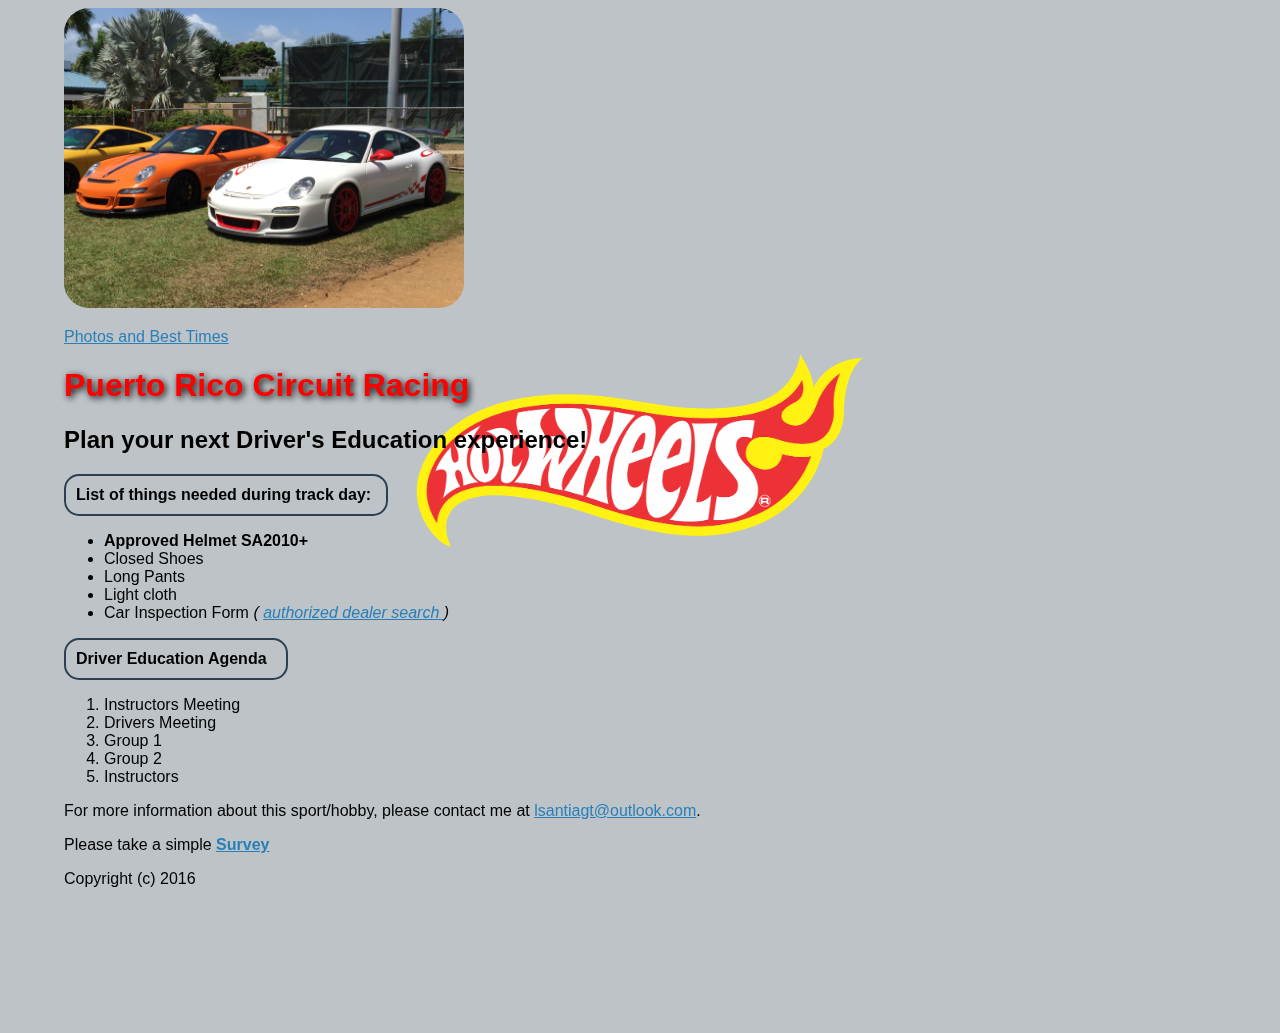
<file: index.html>
<!DOCTYPE html>
<html>
  <head>
    <meta charset="utf-8">
    <title>Luis Santiago Hobby Site</title>
    <link rel="stylesheet" href="styles.css" media="screen" title="no title" >
  </head>
  <body>
    <div id="Header">
    <img src="images/porchegt3rs.JPG" height="300" width="400" alt="Porsche Images Banner of Page">

      <p><a href="photos.html">Photos and Best Times</a></p>

  </div>
  <div id="DEExperience">
    <h1>Puerto Rico Circuit Racing</h1>
    <h2>Plan your next Driver's Education experience!</h2>
    <p id="things">  List of things needed during track day:</p>
    <ul>
    	<li id="bold">Approved Helmet SA2010+</li>
    	<li>Closed Shoes</li>
    	<li>Long Pants</li>
    	<li>Light cloth</li>
    	<li>Car Inspection Form <em>( <a href="https://www.google.com.pr" target="_blank"> authorized dealer search </a>)</em> </li>
    </ul>
    <p id="agenda">Driver Education Agenda</p>
    <ol>
    	 <li>Instructors Meeting</li>
    	 <li>Drivers Meeting</li>
    	 <li>Group 1</li>
    	 <li>Group 2</li>
    	 <li>Instructors</li>
    </ol>
    <p>For more information about this sport/hobby, please contact me at <a href="mailto:lsantiagt@outlook.com"> lsantiagt@outlook.com</a>.</p>
    <p>Please take a simple <a href="survey.html"><strong> Survey </strong></a> </p>
  </div>
   <footer >
            <p>Copyright (c) 2016</p>
   </footer>
  </body>
</html>
</file>
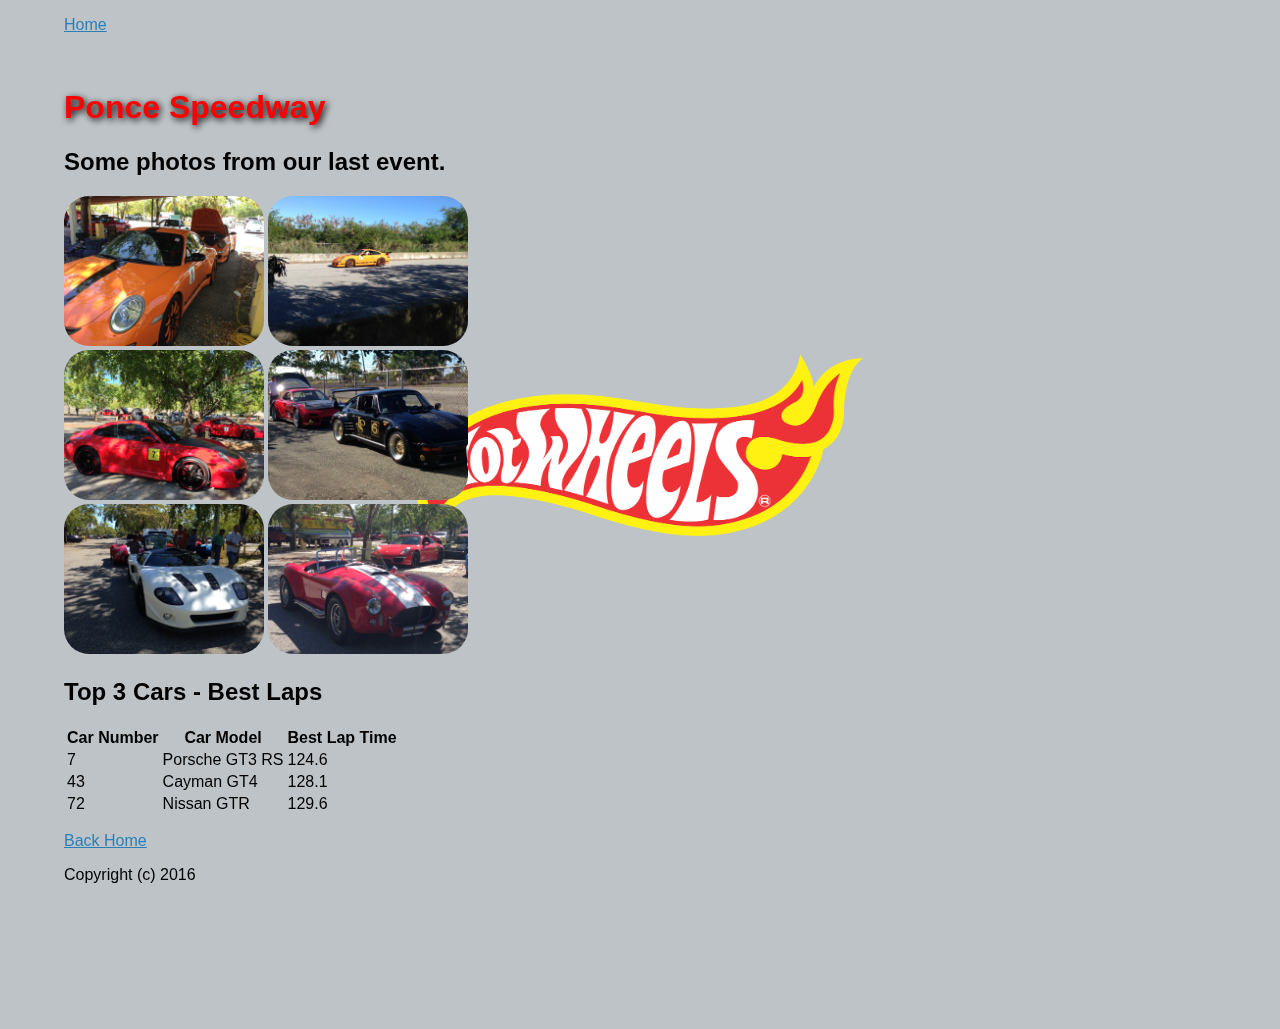
<file: photos.html>
<!DOCTYPE html>
<html>
  <head>
    <meta charset="utf-8">
    <title>Luis Santiago Hobby Site</title>
    <link rel="stylesheet" href="styles.css" media="screen" title="no title" >
  </head>
  <body>
      <p><a href="index.html">Home</a></p>
      <br>
      <h1>Ponce Speedway</h1>
      <h2>Some photos from our last event.</h2>
      <img src="images/IMG_1185.JPG" height="150" width="200" alt="Pit Photo">
      <img src="images/IMG_1220.JPG" height="150" width="200" alt="Track Photo">
      <br>
      <img src="images/IMG_2356.JPG" height="150" width="200" alt="911 Photo">
      <img src="images/IMG_2357.JPG" height="150" width="200" alt="Porsche Photo" >
      <br>
      <img src="images/IMG_2359.JPG" height="150" width="200" alt="Race Car">
      <img src="images/IMG_2360.JPG" height="150" width="200" alt="Cobra Photo">
      <br>
      <h2>Top 3 Cars - Best Laps</h2>
      <table >


      <tr>
        <th>Car Number</th>
        <th>Car Model</th>
        <th>Best Lap Time</th>
      </tr>
      <tr>
        <td>7</td>
        <td>Porsche GT3 RS</td>
        <td>124.6</td>
      </tr>
      <tr>
        <td>43</td>
        <td>Cayman GT4</td>
        <td>128.1</td>
      </tr><tr>
        <td>72</td>
        <td>Nissan GTR</td>
        <td>129.6</td>
      </tr>
        </table>
        <p><a href="index.html">Back Home</a></p>
        <footer>
                 <p>Copyright (c) 2016</p>
        </footer>
  </body>
</html>
</file>
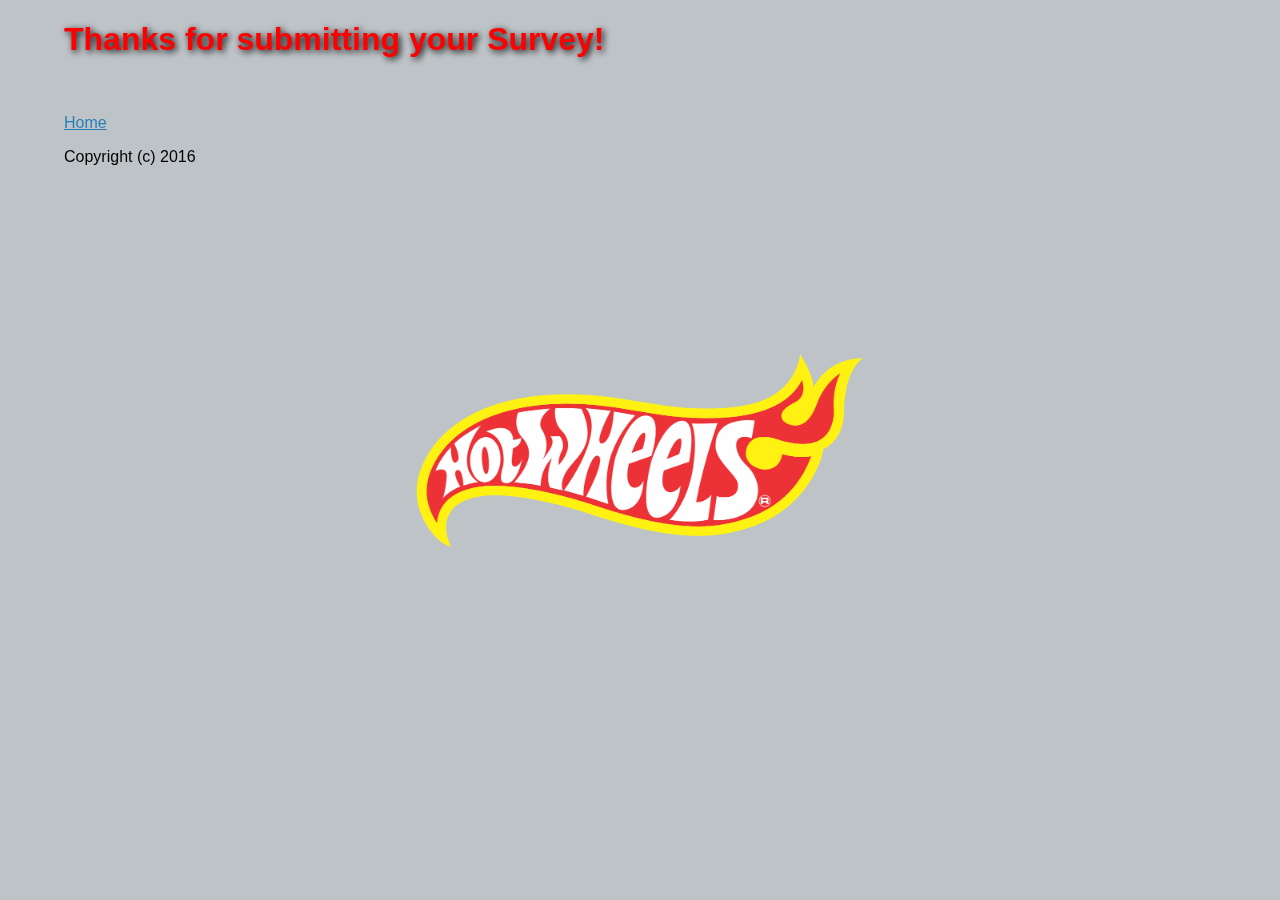
<file: success.html>
<!DOCTYPE html>
<html lang="en">
  <head>
  	<meta charset="UTF-8">
	  <title>Document</title>
	  <link rel="stylesheet" href="styles.css" media="screen" title="no title" >
  </head>
  <body>
    <h1> Thanks for submitting your Survey!</h1>	<br>
    <p><a href="index.html">Home</a></p>
    <footer>
				 <p>Copyright (c) 2016</p>
    </footer>
 </body>
</html>
</file>
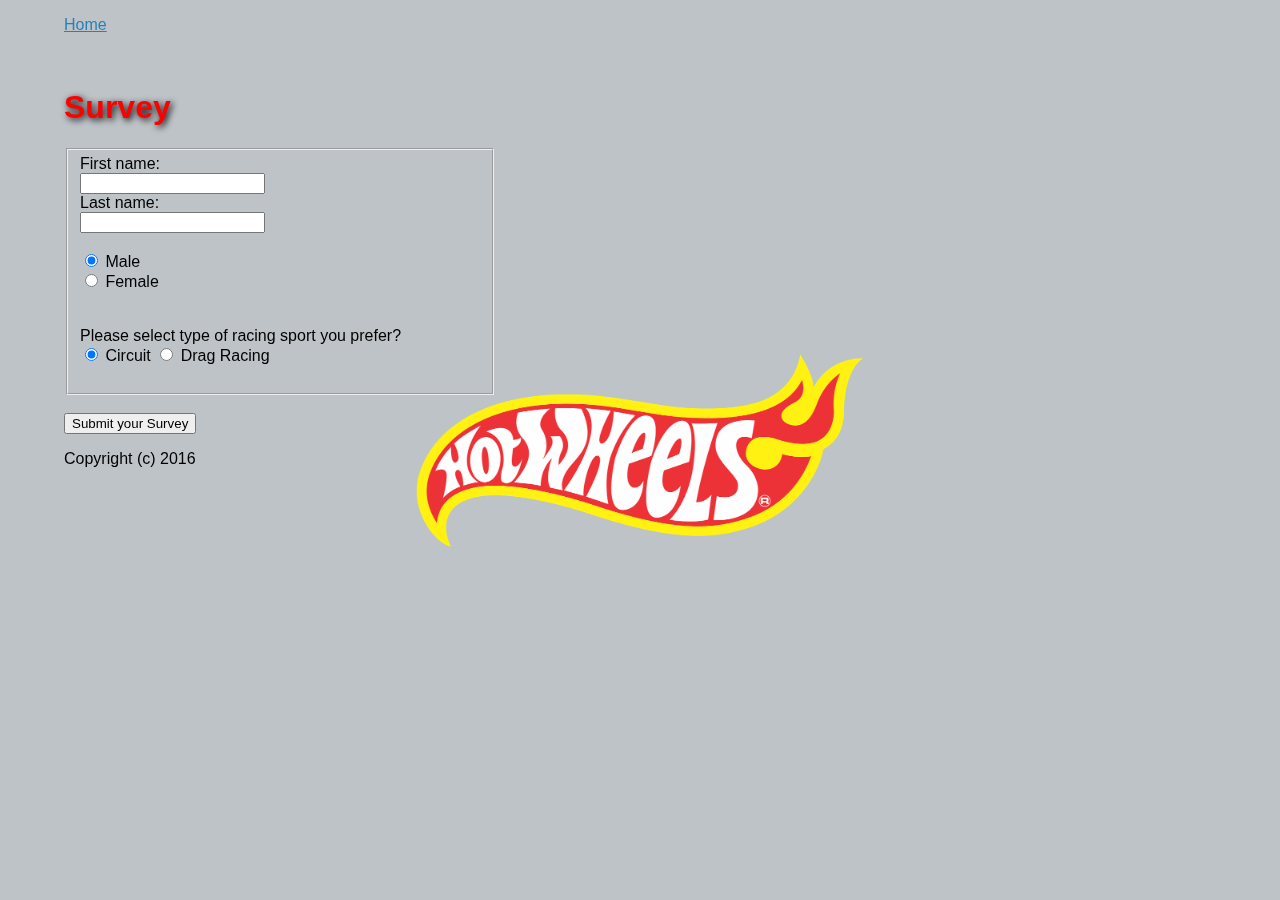
<file: survey.html>
<!DOCTYPE html>
<html>
  <head>
    <meta charset="utf-8">
    <title>Survey</title>
    <link rel="stylesheet" href="styles.css" media="screen" title="no title" >
  </head>
  <body>

    <p><a href="index.html">Home</a></p>
    <br>
    <h1>Survey</h1>
    <form action="success.html">
      <fieldset>
         First name:<br>
           <input type="text" name="firstname"><br>
         Last name:<br>
           <input type="text" name="lastname"><br> <br>
           <input type="radio" name="gender" value="male" checked> Male<br>
           <input type="radio" name="gender" value="female"> Female<br> <br><br>
       Please select type of racing sport you prefer? <br><input type="radio" name="RaceType" value="Circuit" checked> Circuit
                     <input type="radio" name="RaceType" value="Drag" > Drag Racing <br><br>
      </fieldset> <br>
      <button type="submit">Submit your Survey</button>
    </form>
  <footer>
           <p>Copyright (c) 2016</p>
  </footer>
  </body>
</html>
</file>
<file: styles.css>
body {background: #bdc3c7;
      margin-left: 5%;
      background-image: url("images/hotwheels.png");
      background-repeat: no-repeat;
      background-attachment: fixed;
      background-size: 50%;
      background-position: center;filter: contrast(1);
    }
h1 {color: Red;
    text-shadow: 2px 2px 7px black}
img {box-shadow: 5px  black;border-radius: 25px;}
* {font-family: arial, verdana }
#agenda {padding: 10px;
         border: 2px solid #2c3e50;
         width: 200px;
         font-weight: bold;
         border-radius: 15px;}
#things {padding: 10px;
         border: 2px solid #2c3e50;
         width: 300px;
         font-weight: bold;
         border-radius: 15px;}
footer, .push {height: 155px; }/* .push must be the same height as .footer */
a:link {color: #2980b9;}
a:visited {color: #1abc9c; font-weight: bold;}
@media only screen and (max-width: 500px)
   {
     body {background-color:lightgray;}
   }
fieldset {max-width: 400px;}
table {border="1";}
#bold {font-weight: bold}
</file>
